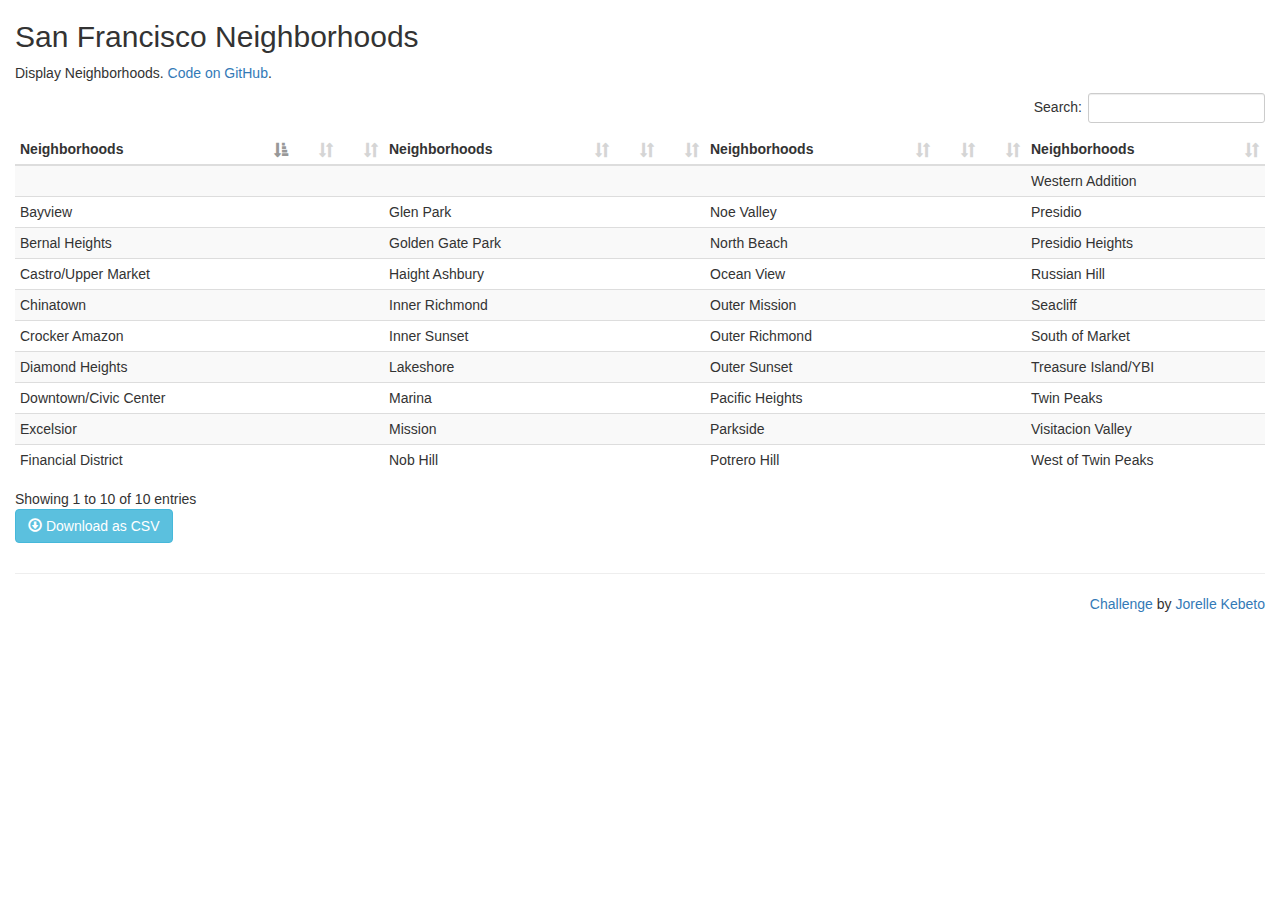
<file: neigborhoods.html>
<!DOCTYPE html>
<html lang="en">
  <head>
    <meta charset="utf-8">
    <meta http-equiv="X-UA-Compatible" content="IE=edge">
    <meta name="viewport" content="width=device-width, initial-scale=1">
    <!-- The above 3 meta tags *must* come first in the head; any other head content must come *after* these tags -->
    <title>All Neighborhoods</title>
    <meta name="author" content="Jorelle Kebeto">
    <meta content="Display Neighborhoods" />

    <!-- Bootstrap core CSS -->
    <link href="css/bootstrap.min.css" rel="stylesheet">
    <link href="css/dataTables.bootstrap.css" rel="stylesheet">
  </head>

  <body>
    <div class="container-fluid">

      <h2>San Francisco Neighborhoods</h2>

      <p>Display Neighborhoods. <a href='https://github.com/jorellek/csv-to-html'>Code on GitHub</a>.</p>
      
      <div id='table-container'></div>

    </div><!-- /.container -->

    <footer class='footer'>
      <div class='container-fluid'>
        <hr />
        <p class='pull-right'><a href='https://github.com/jorellek/csv-to-html'>Challenge</a> by <a href='http://jorellek.com'>Jorelle Kebeto</a></p>
      </div>
    </footer>

    <!-- Bootstrap core JavaScript
    ================================================== -->
    <!-- Placed at the end of the document so the pages load faster -->
    <script type="text/javascript" src="js/jquery.min.js"></script>
    <script type="text/javascript" src="js/bootstrap.min.js"></script>
    <script type="text/javascript" src="js/jquery.csv.min.js"></script>
    <script type="text/javascript" src="js/jquery.dataTables.min.js"></script>
    <script type="text/javascript" src="js/dataTables.bootstrap.js"></script>
    <script type="text/javascript" src="js/csv_to_html_table.js"></script>


    <script type="text/javascript">
      function format_link(link){
        if (link)
          return "<a href='" + link + "' target='_blank'>" + link + "</a>";
        else
          return "";
      }

      CsvToHtmlTable.init({
        csv_path: 'data/neighbourhoods.csv',
        element: 'table-container', 
        allow_download: true,
        csv_options: {separator: ',', delimiter: '"'},
        datatables_options: {"paging": false},
        custom_formatting: [[4, format_link]]
      });
    </script>
  </body>
</html>
</file>
